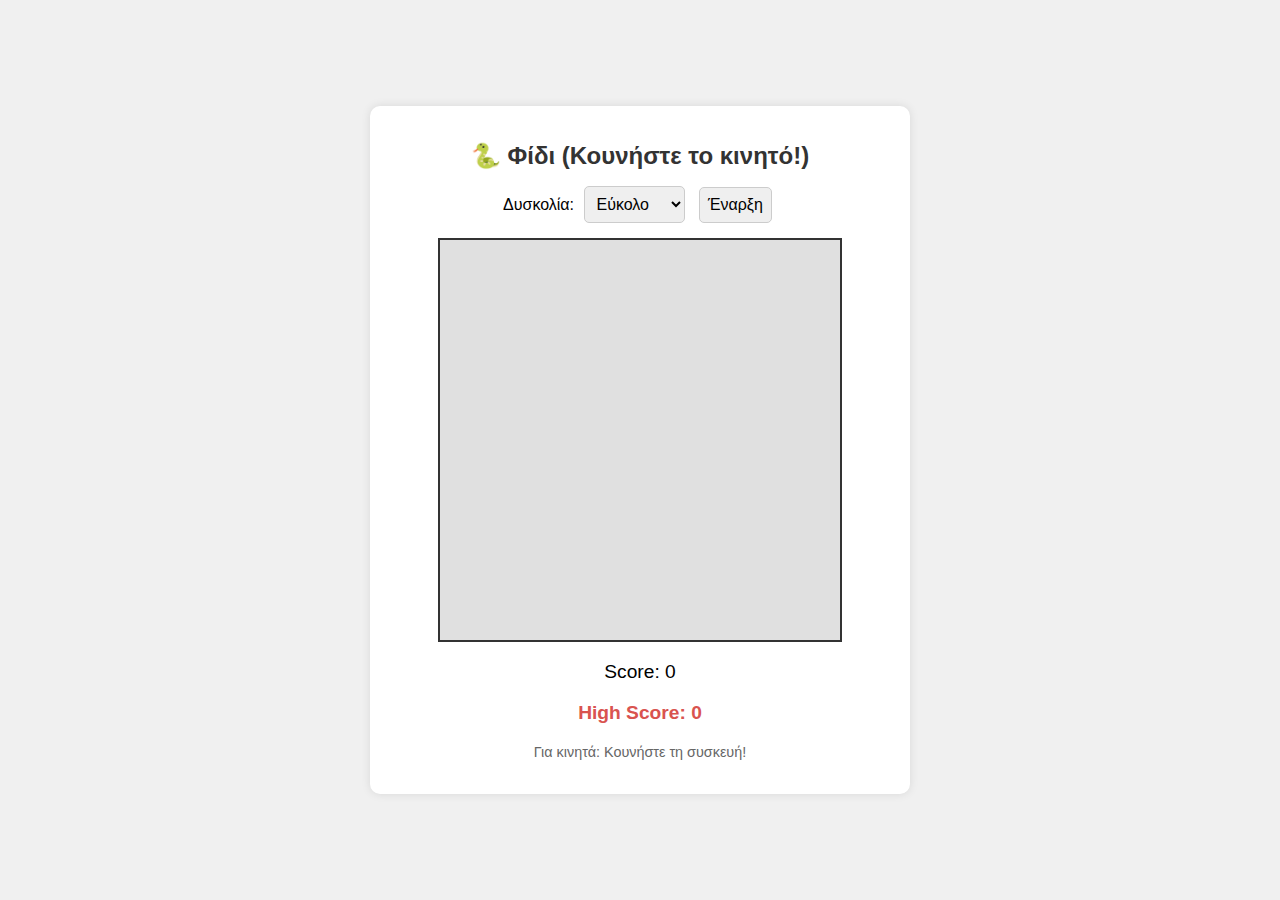
<file: index.html>
<!DOCTYPE html>
<html>
<head>
    <meta name="viewport" content="width=device-width, initial-scale=1.0, user-scalable=no">
    <title>Snake Game</title>
    <link rel="stylesheet" href="styles.css">
</head>
<body>
    <div class="container">
        <h1>🐍 Φίδι (Κουνήστε το κινητό!)</h1>
        <div class="controls">
            <label for="difficulty">Δυσκολία:</label>
            <select id="difficulty">
                <option value="150">Εύκολο</option>
                <option value="100">Μέτριο</option>
                <option value="50">Δύσκολο</option>
            </select>
            <button id="startBtn">Έναρξη</button>
        </div>
        <canvas id="gameCanvas" width="800" height="800"></canvas>
        <div class="scores">
            <p id="currentScore">Score: 0</p>
            <p id="highScore">High Score: 0</p>
        </div>
        <p class="tip">Για κινητά: Κουνήστε τη συσκευή!</p>
    </div>
    <script src="script.js"></script>
</html>
</body>
</file>
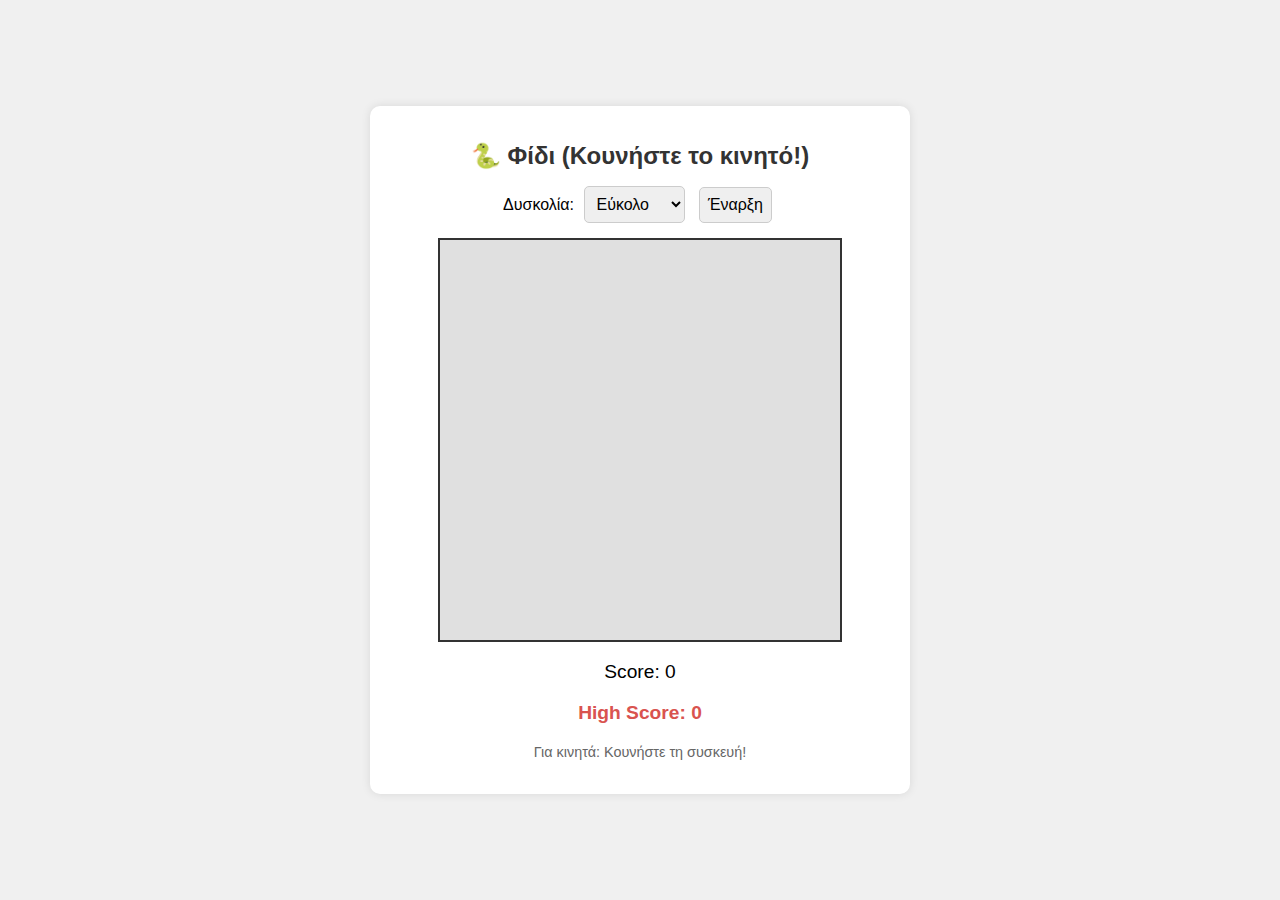
<file: snake.html>
<!DOCTYPE html>
<html>
<head>
    <meta name="viewport" content="width=device-width, initial-scale=1.0, user-scalable=no">
    <title>Snake Game</title>
    <link rel="stylesheet" href="styles.css">
</head>
<body>
    <div class="container">
        <h1>🐍 Φίδι (Κουνήστε το κινητό!)</h1>
        <div class="controls">
            <label for="difficulty">Δυσκολία:</label>
            <select id="difficulty">
                <option value="150">Εύκολο</option>
                <option value="100">Μέτριο</option>
                <option value="50">Δύσκολο</option>
            </select>
            <button id="startBtn">Έναρξη</button>
        </div>
        <canvas id="gameCanvas" width="800" height="800"></canvas>
        <div class="scores">
            <p id="currentScore">Score: 0</p>
            <p id="highScore">High Score: 0</p>
        </div>
        <p class="tip">Για κινητά: Κουνήστε τη συσκευή!</p>
    </div>
    <script src="script.js"></script>
</html>
</body>
</file>
<file: styles.css>
body {
    font-family: Arial, sans-serif;
    background-color: #f0f0f0;
    display: flex;
    justify-content: center;
    align-items: center;
    min-height: 100vh;
    margin: 0;
    touch-action: manipulation;
}

.container {
    text-align: center;     /* Κείμενα/κουμπιά κεντραρισμένα */
    background: white;
    padding: 20px;
    border-radius: 10px;
    box-shadow: 0 0 10px rgba(0, 0, 0, 0.1);
    width: 90%;            /* Προσαρμογή στο πλάτος */
    max-width: 500px;       /* Μέγιστο πλάτος */
}

canvas {
    display: block;         /* Αφαίρεση περιττών περιθωρίων */
    margin: 0 auto;         /* Οριζόντιο κεντράρισμα */
    background: #e0e0e0;
    border: 2px solid #333;
    aspect-ratio: 1/1;      /* Τετράγωνος καμβάς */
    width: 100%;            /* Προσαρμογή στο container */
    max-width: 400px;       /* Μέγιστο μέγεθος */
	touch-action: none;
}

h1 {
    color: #333;
    font-size: 1.5rem;
}

.controls {
    margin: 15px 0;
}

.controls select, .controls button {
    padding: 8px;
    margin: 0 5px;
    border-radius: 5px;
    border: 1px solid #ccc;
    font-size: 1rem;
}

.scores {
    margin: 15px 0;
    font-size: 1.2rem;
}

#highScore {
    color: #d9534f;
    font-weight: bold;
}

.tip {
    font-size: 0.9rem;
    color: #666;
    margin-top: 10px;
}

@media (max-width: 600px) {
    .container {
        padding: 10px;
    }
    canvas {
        max-width: 300px;  /* Μικρότερος καμβάς σε κινητά */
    }
}
</file>
